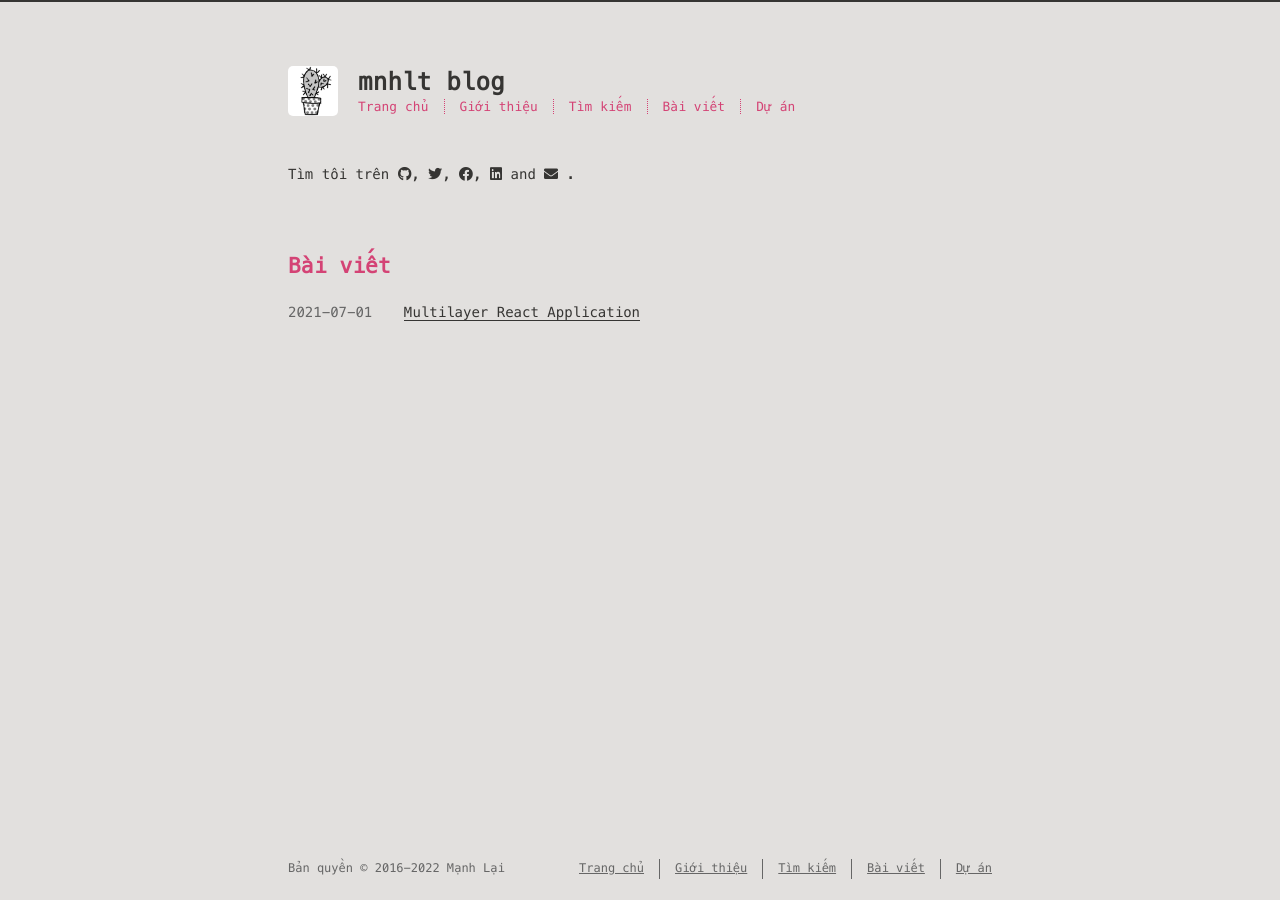
<file: index.html>
<!DOCTYPE html>
<html lang=vi>
<head>
    <!-- so meta -->
    <meta charset="utf-8">
    <meta http-equiv="X-UA-Compatible" content="IE=edge">
    <meta name="HandheldFriendly" content="True">
    <meta name="viewport" content="width=device-width, initial-scale=1, maximum-scale=5" />
    <meta property="og:type" content="website">
<meta property="og:title" content="mnhlt blog">
<meta property="og:url" content="https://mnhlt.github.io/index.html">
<meta property="og:site_name" content="mnhlt blog">
<meta property="og:locale" content="vi_VN">
<meta property="article:author" content="Mạnh Lại">
<meta name="twitter:card" content="summary">
    
    
      
        
          <link rel="shortcut icon" href="/images/favicon.ico">
        
      
      
        
          <link rel="icon" type="image/png" href="/images/favicon-192x192.png" sizes="192x192">
        
      
      
        
          <link rel="apple-touch-icon" sizes="180x180" href="/images/apple-touch-icon.png">
        
      
    
    <!-- title -->
    <title>mnhlt blog</title>
    <!-- styles -->
    
<link rel="stylesheet" href="/css/style.css">

    <!-- persian styles -->
    
    <!-- rss -->
    
    
	<!-- mathjax -->
	
<meta name="generator" content="Hexo 6.2.0"></head>

<body class="max-width mx-auto px3 ltr">
    
    <div class="content index py4">
        
          <header id="header">
  <a href="/">
  
    
      <div id="logo" style="background-image: url(/images/logo.jpg);"></div>
    
  
    <div id="title">
      <h1>mnhlt blog</h1>
    </div>
  </a>
  <div id="nav">
    <ul>
      <li class="icon">
        <a href="#" aria-label="Menu"><i class="fas fa-bars fa-2x"></i></a>
      </li>
      <!--
     --><li><a href="/">Trang chủ</a></li><!--
   --><!--
     --><li><a href="/about/me">Giới thiệu</a></li><!--
   --><!--
     --><li><a href="/search/">Tìm kiếm</a></li><!--
   --><!--
     --><li><a href="/archives/">Bài viết</a></li><!--
   --><!--
     --><li><a href="/projects_url">Dự án</a></li><!--
   -->
    </ul>
  </div>
</header>

        
        <section id="about">
  
  
    <p>
      Tìm tôi trên
      
      
      
        
          <a class="icon" target="_blank" rel="noopener" href="https://github.com/mnhlt" aria-label="github">
            <i class="fab fa-github"></i><!--
      ---></a><!--
    ---><!--
    --->, 
        
      
        
          <a class="icon" target="_blank" rel="noopener" href="/" aria-label="twitter">
            <i class="fab fa-twitter"></i><!--
      ---></a><!--
    ---><!--
    --->, 
        
      
        
          <a class="icon" target="_blank" rel="noopener" href="/" aria-label="facebook">
            <i class="fab fa-facebook"></i><!--
      ---></a><!--
    ---><!--
    --->, 
        
      
        
          <a class="icon" target="_blank" rel="noopener" href="https://www.linkedin.com/in/m%E1%BA%A1nh-l%E1%BA%A1i-830674aa/" aria-label="linkedin">
            <i class="fab fa-linkedin"></i><!--
      ---></a><!--
    ---><!--
    ---> and 
        
      
        
          <a class="icon" target="_blank" rel="noopener" href="mailto:name@email.com" aria-label="mail">
            <i class="fas fa-envelope"></i><!--
      ---></a>
        <!--
    --->.
        
      
    </p>
  
</section>

<section id="writing">
  <span class="h1"><a href="/archives/">Bài viết</a></span>
  
  <ul class="post-list">
    
    
      
    
    
      <li class="post-item">
        
    <div class="meta">
      
        
          <time datetime="2021-06-30T21:51:00.000Z" itemprop="datePublished">2021-07-01</time>
        
      
    </div>


        <span>
    
        <a class="" href="/2021/07/01/Multilayer-React-Application/">Multilayer React Application</a>
    


</span>
      </li>
    
  </ul>
  
</section>



        
        <footer id="footer">
  <div class="footer-left">
    Bản quyền &copy;
    
    
    2016-2022
    Mạnh Lại
  </div>
  <div class="footer-right">
    <nav>
      <ul>
        <!--
       --><li><a href="/">Trang chủ</a></li><!--
     --><!--
       --><li><a href="/about/me">Giới thiệu</a></li><!--
     --><!--
       --><li><a href="/search/">Tìm kiếm</a></li><!--
     --><!--
       --><li><a href="/archives/">Bài viết</a></li><!--
     --><!--
       --><li><a href="/projects_url">Dự án</a></li><!--
     -->
      </ul>
    </nav>
  </div>
</footer>

    </div>
    <!-- styles -->



  <link rel="preload" as="style" href="https://cdnjs.cloudflare.com/ajax/libs/font-awesome/5.15.2/css/all.min.css" crossorigin="anonymous" onload="this.onload=null;this.rel='stylesheet'"/>


    <!-- jquery -->
 
  <script src="https://cdnjs.cloudflare.com/ajax/libs/jquery/3.6.0/jquery.min.js" crossorigin="anonymous"></script> 




<!-- clipboard -->


<script src="/js/main.js"></script>

<!-- search -->

<!-- Google Analytics -->

    <script async src="https://www.googletagmanager.com/gtag/js?id=G-FHQWWKMY9T"></script>
    <script>
        window.dataLayer = window.dataLayer || [];
        function gtag(){dataLayer.push(arguments);}
        gtag('js', new Date());
        gtag('config', 'G-FHQWWKMY9T');
    </script>

<!-- Baidu Analytics -->

<!-- Cloudflare Analytics -->

<!-- Umami Analytics -->

<!-- Disqus Comments -->

<!-- utterances Comments -->

</body>
</html>
</file>
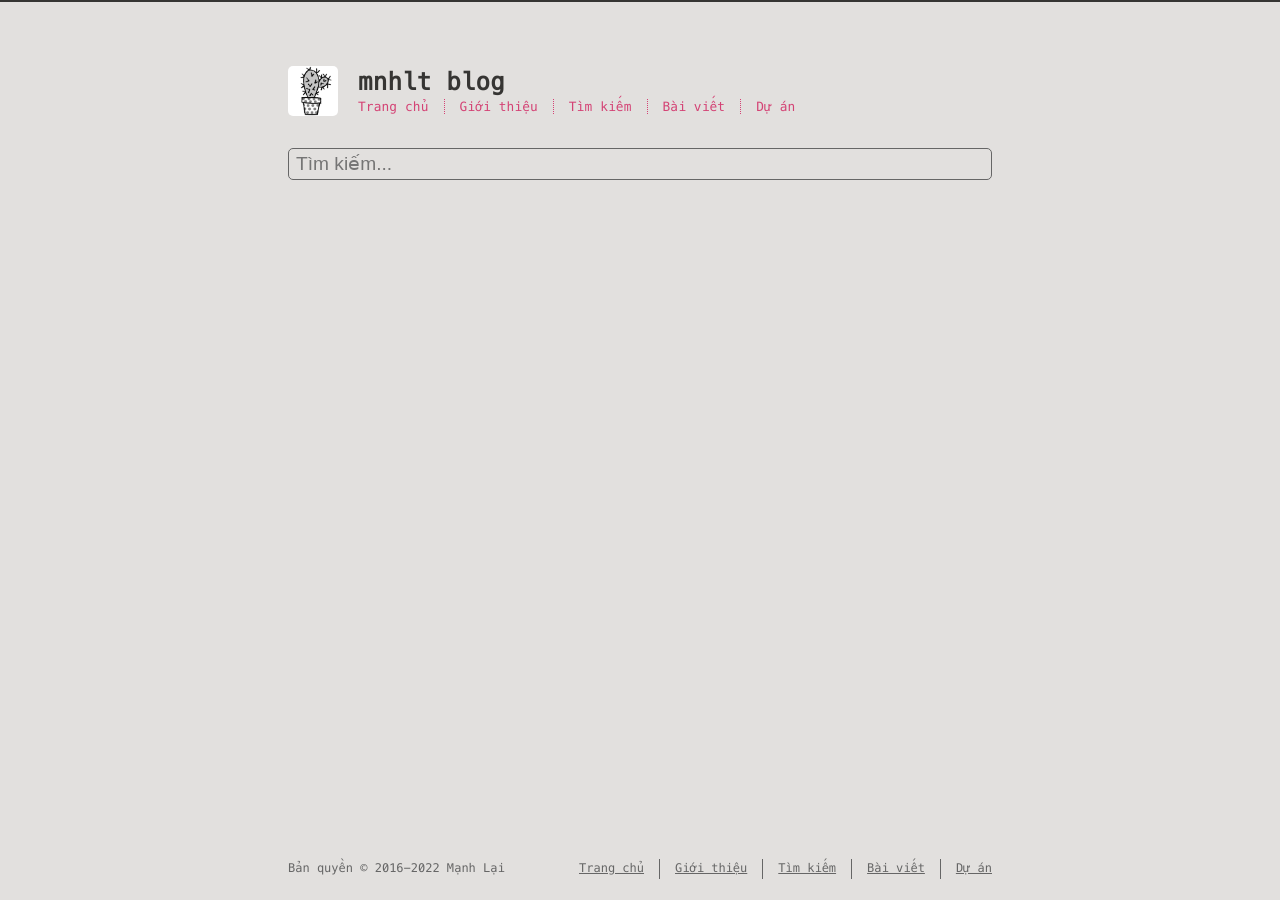
<file: search/index.html>
<!DOCTYPE html>
<html lang=vi>
<head>
    <!-- so meta -->
    <meta charset="utf-8">
    <meta http-equiv="X-UA-Compatible" content="IE=edge">
    <meta name="HandheldFriendly" content="True">
    <meta name="viewport" content="width=device-width, initial-scale=1, maximum-scale=5" />
    <meta property="og:type" content="website">
<meta property="og:title" content="Search">
<meta property="og:url" content="https://mnhlt.github.io/search/index.html">
<meta property="og:site_name" content="mnhlt blog">
<meta property="og:locale" content="vi_VN">
<meta property="article:published_time" content="2021-06-09T20:20:17.000Z">
<meta property="article:modified_time" content="2022-09-09T19:24:38.974Z">
<meta property="article:author" content="Mạnh Lại">
<meta name="twitter:card" content="summary">
    
    
      
        
          <link rel="shortcut icon" href="/images/favicon.ico">
        
      
      
        
          <link rel="icon" type="image/png" href="/images/favicon-192x192.png" sizes="192x192">
        
      
      
        
          <link rel="apple-touch-icon" sizes="180x180" href="/images/apple-touch-icon.png">
        
      
    
    <!-- title -->
    <title>Search</title>
    <!-- styles -->
    
<link rel="stylesheet" href="/css/style.css">

    <!-- persian styles -->
    
    <!-- rss -->
    
    
	<!-- mathjax -->
	
<meta name="generator" content="Hexo 6.2.0"></head>

<body class="max-width mx-auto px3 ltr">
    
    <div class="content index py4">
        
          <header id="header">
  <a href="/">
  
    
      <div id="logo" style="background-image: url(/images/logo.jpg);"></div>
    
  
    <div id="title">
      <h1>mnhlt blog</h1>
    </div>
  </a>
  <div id="nav">
    <ul>
      <li class="icon">
        <a href="#" aria-label="Menu"><i class="fas fa-bars fa-2x"></i></a>
      </li>
      <!--
     --><li><a href="/">Trang chủ</a></li><!--
   --><!--
     --><li><a href="/about/me">Giới thiệu</a></li><!--
   --><!--
     --><li><a href="/search/">Tìm kiếm</a></li><!--
   --><!--
     --><li><a href="/archives/">Bài viết</a></li><!--
   --><!--
     --><li><a href="/projects_url">Dự án</a></li><!--
   -->
    </ul>
  </div>
</header>

        
        <article class="post" itemscope itemtype="http://schema.org/BlogPosting">
  

  <div class="content" itemprop="articleBody">
      
        <section id="search">
  <form>
    <input type="text" class="search-input" id="search-input" placeholder="Tìm kiếm...">
  </form>
  <div id="search-result"></div>
  <p class="search-no-result">Không tìm thấy kết quả.</p>
</section>

      
  </div>
</article>

        
        <footer id="footer">
  <div class="footer-left">
    Bản quyền &copy;
    
    
    2016-2022
    Mạnh Lại
  </div>
  <div class="footer-right">
    <nav>
      <ul>
        <!--
       --><li><a href="/">Trang chủ</a></li><!--
     --><!--
       --><li><a href="/about/me">Giới thiệu</a></li><!--
     --><!--
       --><li><a href="/search/">Tìm kiếm</a></li><!--
     --><!--
       --><li><a href="/archives/">Bài viết</a></li><!--
     --><!--
       --><li><a href="/projects_url">Dự án</a></li><!--
     -->
      </ul>
    </nav>
  </div>
</footer>

    </div>
    <!-- styles -->



  <link rel="preload" as="style" href="https://cdnjs.cloudflare.com/ajax/libs/font-awesome/5.15.2/css/all.min.css" crossorigin="anonymous" onload="this.onload=null;this.rel='stylesheet'"/>


    <!-- jquery -->
 
  <script src="https://cdnjs.cloudflare.com/ajax/libs/jquery/3.6.0/jquery.min.js" crossorigin="anonymous"></script> 




<!-- clipboard -->


<script src="/js/main.js"></script>

<!-- search -->

  
<script src="/js/search.js"></script>

  <script type="text/javascript">
  $(function() {

    var $inputArea = $("input#search-input");
    var $resultArea = document.querySelector("div#search-result");

    $inputArea.focus(function() {
      var search_path = "search.xml";
      if (search_path.length == 0) {
        search_path = "search.xml";
      }
      var path = "/" + search_path;
      searchFunc(path, 'search-input', 'search-result');
    });

    $inputArea.keydown(function(e) {
      if (e.which == 13) {
        e.preventDefault();
      }
    });

    var observer = new MutationObserver(function(mutationsList, observer) {
      if (mutationsList.length == 1) {
        if (mutationsList[0].addedNodes.length) {
          $(".search-no-result").hide();
        } else if (mutationsList[0].removedNodes.length) {
          $(".search-no-result").show(200);
        }
      }
    });

    observer.observe($resultArea, { childList: true });

  });
  </script>

<!-- Google Analytics -->

    <script async src="https://www.googletagmanager.com/gtag/js?id=G-FHQWWKMY9T"></script>
    <script>
        window.dataLayer = window.dataLayer || [];
        function gtag(){dataLayer.push(arguments);}
        gtag('js', new Date());
        gtag('config', 'G-FHQWWKMY9T');
    </script>

<!-- Baidu Analytics -->

<!-- Cloudflare Analytics -->

<!-- Umami Analytics -->

<!-- Disqus Comments -->

<!-- utterances Comments -->

</body>
</html>
</file>
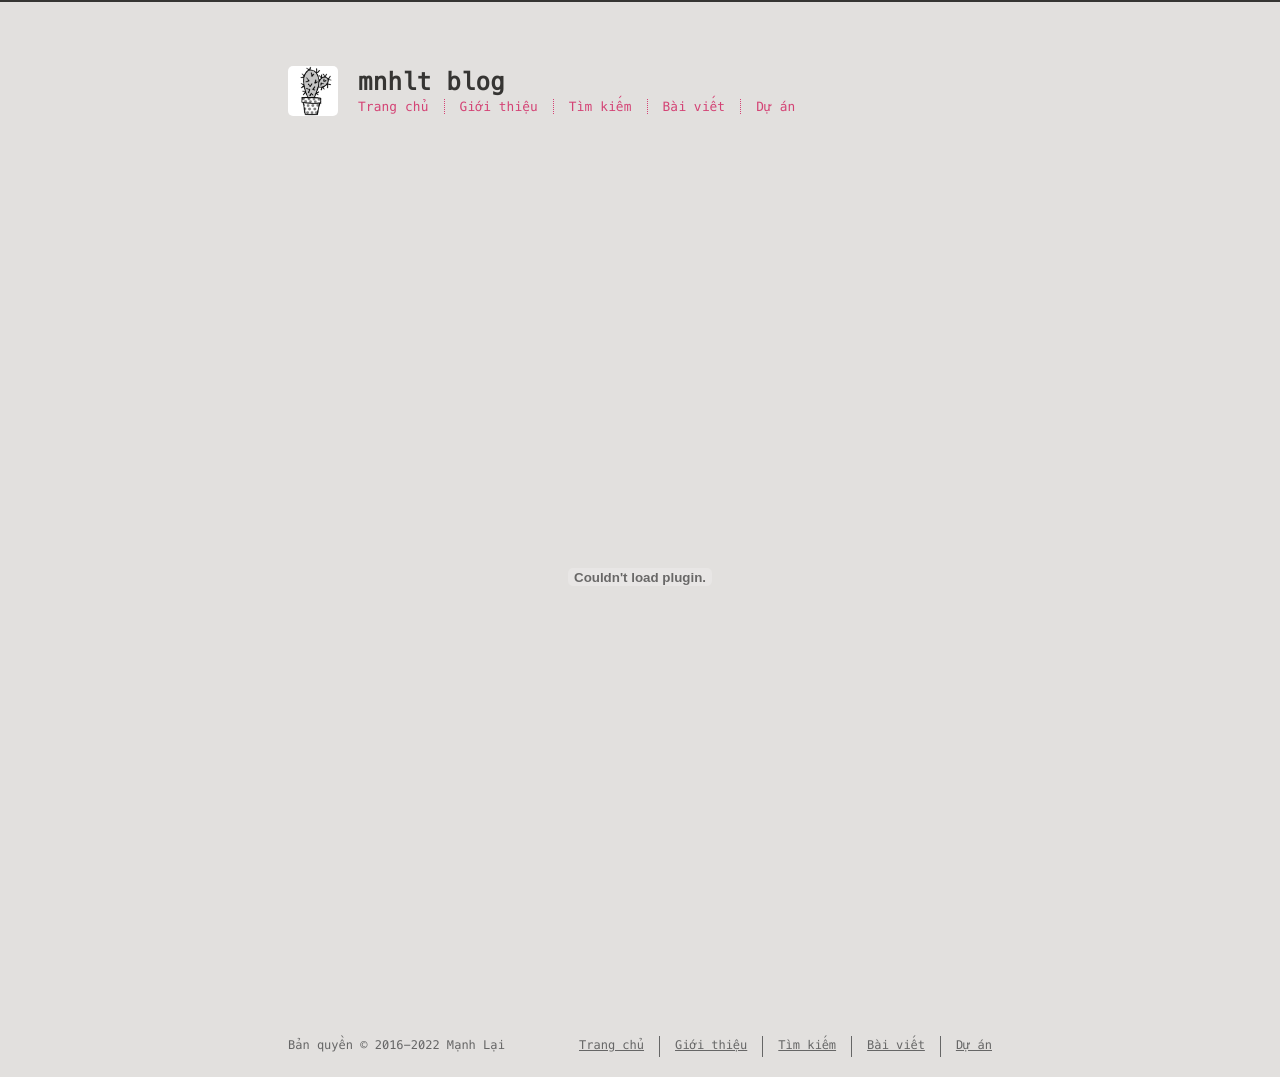
<file: about/me.html>
<!DOCTYPE html>
<html lang=vi>
<head>
    <!-- so meta -->
    <meta charset="utf-8">
    <meta http-equiv="X-UA-Compatible" content="IE=edge">
    <meta name="HandheldFriendly" content="True">
    <meta name="viewport" content="width=device-width, initial-scale=1, maximum-scale=5" />
    <meta property="og:type" content="website">
<meta property="og:title" content="About me">
<meta property="og:url" content="https://mnhlt.github.io/about/me.html">
<meta property="og:site_name" content="mnhlt blog">
<meta property="og:locale" content="vi_VN">
<meta property="article:published_time" content="2022-09-09T19:46:02.000Z">
<meta property="article:modified_time" content="2022-09-09T19:47:11.302Z">
<meta property="article:author" content="Mạnh Lại">
<meta name="twitter:card" content="summary">
    
    
      
        
          <link rel="shortcut icon" href="/images/favicon.ico">
        
      
      
        
          <link rel="icon" type="image/png" href="/images/favicon-192x192.png" sizes="192x192">
        
      
      
        
          <link rel="apple-touch-icon" sizes="180x180" href="/images/apple-touch-icon.png">
        
      
    
    <!-- title -->
    <title>About me</title>
    <!-- styles -->
    
<link rel="stylesheet" href="/css/style.css">

    <!-- persian styles -->
    
    <!-- rss -->
    
    
	<!-- mathjax -->
	
<meta name="generator" content="Hexo 6.2.0"></head>

<body class="max-width mx-auto px3 ltr">
    
    <div class="content index py4">
        
          <header id="header">
  <a href="/">
  
    
      <div id="logo" style="background-image: url(/images/logo.jpg);"></div>
    
  
    <div id="title">
      <h1>mnhlt blog</h1>
    </div>
  </a>
  <div id="nav">
    <ul>
      <li class="icon">
        <a href="#" aria-label="Menu"><i class="fas fa-bars fa-2x"></i></a>
      </li>
      <!--
     --><li><a href="/">Trang chủ</a></li><!--
   --><!--
     --><li><a href="/about/me">Giới thiệu</a></li><!--
   --><!--
     --><li><a href="/search/">Tìm kiếm</a></li><!--
   --><!--
     --><li><a href="/archives/">Bài viết</a></li><!--
   --><!--
     --><li><a href="/projects_url">Dự án</a></li><!--
   -->
    </ul>
  </div>
</header>

        
        <article class="post" itemscope itemtype="http://schema.org/BlogPosting">
  

  <div class="content" itemprop="articleBody">
      
          <p><embed src="/images/CV_2021.pdf" width="100%" height="830" 
 type="application/pdf"></p>

        
  </div>
</article>

        
        <footer id="footer">
  <div class="footer-left">
    Bản quyền &copy;
    
    
    2016-2022
    Mạnh Lại
  </div>
  <div class="footer-right">
    <nav>
      <ul>
        <!--
       --><li><a href="/">Trang chủ</a></li><!--
     --><!--
       --><li><a href="/about/me">Giới thiệu</a></li><!--
     --><!--
       --><li><a href="/search/">Tìm kiếm</a></li><!--
     --><!--
       --><li><a href="/archives/">Bài viết</a></li><!--
     --><!--
       --><li><a href="/projects_url">Dự án</a></li><!--
     -->
      </ul>
    </nav>
  </div>
</footer>

    </div>
    <!-- styles -->



  <link rel="preload" as="style" href="https://cdnjs.cloudflare.com/ajax/libs/font-awesome/5.15.2/css/all.min.css" crossorigin="anonymous" onload="this.onload=null;this.rel='stylesheet'"/>


    <!-- jquery -->
 
  <script src="https://cdnjs.cloudflare.com/ajax/libs/jquery/3.6.0/jquery.min.js" crossorigin="anonymous"></script> 




<!-- clipboard -->


<script src="/js/main.js"></script>

<!-- search -->

<!-- Google Analytics -->

    <script async src="https://www.googletagmanager.com/gtag/js?id=G-FHQWWKMY9T"></script>
    <script>
        window.dataLayer = window.dataLayer || [];
        function gtag(){dataLayer.push(arguments);}
        gtag('js', new Date());
        gtag('config', 'G-FHQWWKMY9T');
    </script>

<!-- Baidu Analytics -->

<!-- Cloudflare Analytics -->

<!-- Umami Analytics -->

<!-- Disqus Comments -->

<!-- utterances Comments -->

</body>
</html>
</file>
<file: css/style.css>
.inline {
  display: inline;
}
.block {
  display: block;
}
.inline-block {
  display: inline-block;
}
.table {
  display: table;
}
.table-cell {
  display: table-cell;
}
.overflow-hidden {
  overflow: hidden;
}
.overflow-scroll {
  overflow: scroll;
}
.overflow-auto {
  overflow: auto;
}
.clearfix:before,
.clearfix:after {
  display: table;
  content: " ";
}
.clearfix:after {
  clear: both;
}
.left {
  float: left;
}
.right {
  float: right;
}
.fit {
  max-width: 100%;
}
.truncate {
  display: inline-block;
  overflow: hidden;
  text-overflow: ellipsis;
  white-space: nowrap;
}
.max-width-1 {
  max-width: 24rem;
}
.max-width-2 {
  max-width: 32rem;
}
.max-width-3 {
  max-width: 48rem;
}
.max-width-4 {
  max-width: 64rem;
}
.border-box {
  box-sizing: border-box;
}
.m0 {
  margin: 0;
}
.mt0 {
  margin-top: 0;
}
.mr0 {
  margin-right: 0;
}
.mb0 {
  margin-bottom: 0;
}
.ml0 {
  margin-left: 0;
}
.mx0 {
  margin-right: 0;
  margin-left: 0;
}
.my0 {
  margin-top: 0;
  margin-bottom: 0;
}
.m1 {
  margin: 0.5rem;
}
.mt1 {
  margin-top: 0.5rem;
}
.mr1 {
  margin-right: 0.5rem;
}
.mb1 {
  margin-bottom: 0.5rem;
}
.ml1 {
  margin-left: 0.5rem;
}
.mx1 {
  margin-right: 0.5rem;
  margin-left: 0.5rem;
}
.my1 {
  margin-top: 0.5rem;
  margin-bottom: 0.5rem;
}
.m2 {
  margin: 1rem;
}
.mt2 {
  margin-top: 1rem;
}
.mr2 {
  margin-right: 1rem;
}
.mb2 {
  margin-bottom: 1rem;
}
.ml2 {
  margin-left: 1rem;
}
.mx2 {
  margin-right: 1rem;
  margin-left: 1rem;
}
.my2 {
  margin-top: 1rem;
  margin-bottom: 1rem;
}
.m3 {
  margin: 2rem;
}
.mt3 {
  margin-top: 2rem;
}
.mr3 {
  margin-right: 2rem;
}
.mb3 {
  margin-bottom: 2rem;
}
.ml3 {
  margin-left: 2rem;
}
.mx3 {
  margin-right: 2rem;
  margin-left: 2rem;
}
.my3 {
  margin-top: 2rem;
  margin-bottom: 2rem;
}
.m4 {
  margin: 4rem;
}
.mt4 {
  margin-top: 4rem;
}
.mr4 {
  margin-right: 4rem;
}
.mb4 {
  margin-bottom: 4rem;
}
.ml4 {
  margin-left: 4rem;
}
.mx4 {
  margin-right: 4rem;
  margin-left: 4rem;
}
.my4 {
  margin-top: 4rem;
  margin-bottom: 4rem;
}
.mxn1 {
  margin-right: -0.5rem;
  margin-left: -0.5rem;
}
.mxn2 {
  margin-right: -1rem;
  margin-left: -1rem;
}
.mxn3 {
  margin-right: -2rem;
  margin-left: -2rem;
}
.mxn4 {
  margin-right: -4rem;
  margin-left: -4rem;
}
.ml-auto {
  margin-left: auto;
}
.mr-auto {
  margin-right: auto;
}
.mx-auto {
  margin-right: auto;
  margin-left: auto;
}
.p0 {
  padding: 0;
}
.pt0 {
  padding-top: 0;
}
.pr0 {
  padding-right: 0;
}
.pb0 {
  padding-bottom: 0;
}
.pl0 {
  padding-left: 0;
}
.px0 {
  padding-right: 0;
  padding-left: 0;
}
.py0 {
  padding-top: 0;
  padding-bottom: 0;
}
.p1 {
  padding: 0.5rem;
}
.pt1 {
  padding-top: 0.5rem;
}
.pr1 {
  padding-right: 0.5rem;
}
.pb1 {
  padding-bottom: 0.5rem;
}
.pl1 {
  padding-left: 0.5rem;
}
.py1 {
  padding-top: 0.5rem;
  padding-bottom: 0.5rem;
}
.px1 {
  padding-right: 0.5rem;
  padding-left: 0.5rem;
}
.p2 {
  padding: 1rem;
}
.pt2 {
  padding-top: 1rem;
}
.pr2 {
  padding-right: 1rem;
}
.pb2 {
  padding-bottom: 1rem;
}
.pl2 {
  padding-left: 1rem;
}
.py2 {
  padding-top: 1rem;
  padding-bottom: 1rem;
}
.px2 {
  padding-right: 1rem;
  padding-left: 1rem;
}
.p3 {
  padding: 2rem;
}
.pt3 {
  padding-top: 2rem;
}
.pr3 {
  padding-right: 2rem;
}
.pb3 {
  padding-bottom: 2rem;
}
.pl3 {
  padding-left: 2rem;
}
.py3 {
  padding-top: 2rem;
  padding-bottom: 2rem;
}
.px3 {
  padding-right: 2rem;
  padding-left: 2rem;
}
.p4 {
  padding: 4rem;
}
.pt4 {
  padding-top: 4rem;
}
.pr4 {
  padding-right: 4rem;
}
.pb4 {
  padding-bottom: 4rem;
}
.pl4 {
  padding-left: 4rem;
}
.py4 {
  padding-top: 4rem;
  padding-bottom: 4rem;
}
.px4 {
  padding-right: 4rem;
  padding-left: 4rem;
}
body h1,
body .h1 {
  display: block;
  margin-top: 3rem;
  margin-bottom: 1rem;
  color: #d44375;
  letter-spacing: 0.01em;
  font-weight: 700;
  font-style: normal;
  font-size: 1.5em;
  -moz-osx-font-smoothing: grayscale;
  -webkit-font-smoothing: antialiased;
}
body h2,
body .h2 {
  position: relative;
  display: block;
  margin-top: 2rem;
  margin-bottom: 0.5rem;
  color: #111;
  text-transform: none;
  letter-spacing: normal;
  font-weight: bold;
  font-size: 1rem;
}
body h3 {
  color: #111;
  text-decoration: underline;
  font-weight: bold;
  font-size: 0.9rem;
}
body h4,
body h5,
body h6 {
  display: inline;
  text-decoration: none;
  color: #666;
  font-weight: bold;
  font-size: 0.9rem;
}
body h3,
body h4,
body h5,
body h6 {
  margin-top: 0.9rem;
  margin-bottom: 0.5rem;
}
body hr {
  border: 0.5px dashed #666;
  opacity: 0.5;
  margin: 0;
  margin-top: 20px;
  margin-bottom: 20px;
}
body strong {
  font-weight: bold;
}
body em,
body cite {
  font-style: italic;
}
body sup,
body sub {
  position: relative;
  vertical-align: baseline;
  font-size: 0.75em;
  line-height: 0;
}
body sup {
  top: -0.5em;
}
body sub {
  bottom: -0.2em;
}
body small {
  font-size: 0.85em;
}
body acronym,
body abbr {
  border-bottom: 1px dotted;
}
body ul,
body ol,
body dl {
  line-height: 1.725;
}
body ul ul,
body ol ul,
body ul ol,
body ol ol {
  margin-top: 0;
  margin-bottom: 0;
}
body ol {
  list-style: decimal;
}
body dt {
  font-weight: bold;
}
body table {
  width: 100%;
  border-collapse: collapse;
  text-align: left;
  font-size: 12px;
  overflow: auto;
  display: block;
}
body th {
  padding: 8px;
  border-bottom: 1px dashed #666;
  color: #111;
  font-weight: bold;
  font-size: 13px;
}
body td {
  padding: 0 8px;
  border-bottom: none;
}
@font-face {
  font-style: normal;
  font-family: "Meslo LG";
  src: local("Meslo LG S"), url("../lib/meslo-LG/MesloLGS-Regular.ttf") format("truetype");
}
*,
*:before,
*:after {
  box-sizing: border-box;
}
/* Scroll bar */
/* For Firefox */
* {
  scrollbar-color: #999 transparent;
}
/* For Chrome, Edge, and Safari */
*::-webkit-scrollbar {
  width: 8px;
  height: 6px;
}
*::-webkit-scrollbar-track {
  background: transparent;
}
*::-webkit-scrollbar-thumb {
  background-color: #999;
  border-radius: 6px;
}
*::-webkit-scrollbar-thumb:hover {
  background-color: #7a7a7a;
}
*::-webkit-scrollbar-thumb:active {
  background-color: #6b6b6b;
}
html {
  margin: 0;
  padding: 0;
  height: 100%;
  border-top: 2px solid #363533;
  -webkit-text-size-adjust: 100%;
  -ms-text-size-adjust: 100%;
}
body {
  margin: 0;
  height: 100%;
  background-color: #e2e0de;
  color: #363533;
  font-display: swap;
  font-weight: 400;
  font-size: 14px;
  font-family: "Menlo", "Meslo LG", monospace;
  line-height: 1.725;
  text-rendering: geometricPrecision;
  flex: 1;
  -moz-osx-font-smoothing: grayscale;
  -webkit-font-smoothing: antialiased;
}
.content {
  position: relative;
  display: flex;
  flex-direction: column;
  min-height: 100%;
  overflow-wrap: break-word;
}
.content p {
  hyphens: auto;
  -moz-hyphens: auto;
  -ms-hyphens: auto;
  -webkit-hyphens: auto;
}
.content code {
  hyphens: manual;
  -moz-hyphens: manual;
  -ms-hyphens: manual;
  -webkit-hyphens: manual;
}
.content a {
  color: #363533;
  text-decoration: none;
  background-image: linear-gradient(transparent, transparent 5px, #363533 5px, #363533);
  background-position: bottom;
  background-size: 100% 6px;
  background-repeat: repeat-x;
}
.content a:hover {
  background-image: linear-gradient(transparent, transparent 4px, #2bbc8a 4px, #2bbc8a);
}
.content a.icon {
  background: none;
}
.content a.icon:hover {
  color: #2bbc8a;
}
.content h1 a,
.content .h1 a,
.content h2 a,
.content h3 a,
.content h4 a,
.content h5 a,
.content h6 a {
  background: none;
  color: inherit;
  text-decoration: none;
}
.content h1 a:hover,
.content .h1 a:hover,
.content h2 a:hover,
.content h3 a:hover,
.content h4 a:hover,
.content h5 a:hover,
.content h6 a:hover {
  background-image: linear-gradient(transparent, transparent 6px, #2bbc8a 6px, #2bbc8a);
  background-position: bottom;
  background-size: 100% 6px;
  background-repeat: repeat-x;
}
.content h6 a {
  background: none;
  color: inherit;
  text-decoration: none;
}
.content h6 a:hover {
  background-image: linear-gradient(transparent, transparent 6px, #2bbc8a 6px, #2bbc8a);
  background-position: bottom;
  background-size: 100% 6px;
  background-repeat: repeat-x;
}
@media (min-width: 540px) {
  .image-wrap {
    flex-direction: row;
    margin-bottom: 2rem;
  }
  .image-wrap .image-block {
    flex: 1 0 35%;
    margin-right: 2rem;
  }
  .image-wrap p {
    flex: 1 0 65%;
  }
}
.max-width {
  max-width: 48rem;
}
@media (max-width: 480px) {
  .px3 {
    padding-right: 1rem;
    padding-left: 1rem;
  }
  .my4 {
    margin-top: 2rem;
    margin-bottom: 2rem;
  }
}
@media (min-width: 480px) {
  p {
    text-align: justify;
  }
}
#header {
  margin: 0 auto 2rem;
  width: 100%;
}
#header h1,
#header .h1 {
  margin-top: 0;
  margin-bottom: 0;
  color: #363533;
  letter-spacing: 0.01em;
  font-weight: 700;
  font-style: normal;
  font-size: 1.5rem;
  line-height: 2rem;
  -moz-osx-font-smoothing: grayscale;
  -webkit-font-smoothing: antialiased;
}
#header a {
  background: none;
  color: inherit;
  text-decoration: none;
}
#header #logo {
  display: inline-block;
  float: left;
  margin-right: 20px;
  width: 50px;
  height: 50px;
  border-radius: 5px;
  background-size: 50px 50px;
  background-repeat: no-repeat;
  filter: grayscale(100%);
  -webkit-filter: grayscale(100%);
}
#header #nav {
  color: #d44375;
  letter-spacing: 0.01em;
  font-weight: 200;
  font-style: normal;
  font-size: 0.8rem;
}
#header #nav ul {
  margin: 0;
  padding: 0;
  list-style-type: none;
  line-height: 15px;
}
#header #nav ul a {
  margin-right: 15px;
  color: #d44375;
}
#header #nav ul a:hover {
  background-image: linear-gradient(transparent, transparent 5px, #d44375 5px, #d44375);
  background-position: bottom;
  background-size: 100% 6px;
  background-repeat: repeat-x;
}
#header #nav ul li {
  display: inline-block;
  margin-right: 15px;
  border-right: 1px dotted;
  border-color: #d44375;
  vertical-align: middle;
}
#header #nav ul .icon {
  display: none;
}
#header #nav ul li:last-child {
  margin-right: 0;
  border-right: 0;
}
#header #nav ul li:last-child a {
  margin-right: 0;
}
#header:hover #logo {
  filter: none;
  -webkit-filter: none;
}
@media screen and (max-width: 480px) {
  #header #title {
    display: table;
    margin-right: 5rem;
    min-height: 50px;
  }
  #header #title h1 {
    display: table-cell;
    vertical-align: middle;
  }
  #header #nav ul a:hover {
    background: none;
  }
  #header #nav ul li {
    display: none;
    border-right: 0;
  }
  #header #nav ul li.icon {
    position: absolute;
    top: 77px;
    right: 1rem;
    display: inline-block;
  }
  #header #nav ul.responsive li {
    display: block;
  }
  #header #nav li:not(:first-child) {
    padding-top: 1rem;
    padding-left: 70px;
    font-size: 1rem;
  }
}
#header-post {
  position: fixed;
  top: 2rem;
  right: 0;
  display: inline-block;
  float: right;
  z-index: 100;
}
#header-post a {
  background: none;
  color: inherit;
  text-decoration: none;
}
#header-post a.icon {
  background: none;
}
#header-post a.icon:hover {
  color: #2bbc8a;
}
#header-post ol {
  list-style-type: none;
}
#header-post ul {
  display: inline-block;
  margin: 0;
  padding: 0;
  list-style-type: none;
}
#header-post ul li {
  display: inline-block;
  margin-right: 15px;
  vertical-align: middle;
}
#header-post ul li:last-child {
  margin-right: 0;
}
#header-post #menu-icon {
  float: right;
  margin-right: 2rem;
  margin-left: 15px;
}
#header-post #menu-icon:hover {
  color: #d44375;
}
#header-post #menu-icon-tablet {
  float: right;
  margin-right: 2rem;
  margin-left: 15px;
}
#header-post #menu-icon-tablet:hover {
  color: #d44375;
}
#header-post #top-icon-tablet {
  position: fixed;
  right: 2rem;
  bottom: 2rem;
  margin-right: 2rem;
  margin-left: 15px;
}
#header-post #top-icon-tablet:hover {
  color: #d44375;
}
#header-post .active {
  color: #d44375;
}
#header-post #menu {
  display: none;
  margin-right: 2rem;
}
#header-post #nav {
  color: #d44375;
  letter-spacing: 0.01em;
  font-weight: 200;
  font-style: normal;
  font-size: 0.8rem;
}
#header-post #nav ul {
  line-height: 15px;
}
#header-post #nav ul a {
  margin-right: 15px;
  color: #d44375;
}
#header-post #nav ul a:hover {
  background-image: linear-gradient(transparent, transparent 5px, #d44375 5px, #d44375);
  background-position: bottom;
  background-size: 100% 6px;
  background-repeat: repeat-x;
}
#header-post #nav ul li {
  border-right: 1px dotted #d44375;
}
#header-post #nav ul li:last-child {
  margin-right: 0;
  border-right: 0;
}
#header-post #nav ul li:last-child a {
  margin-right: 0;
}
#header-post #actions {
  float: right;
  margin-top: 2rem;
  margin-right: 2rem;
  width: 100%;
  text-align: right;
}
#header-post #actions ul {
  display: block;
}
#header-post #actions .info {
  display: block;
  font-style: italic;
}
#header-post #share {
  clear: both;
  padding-top: 1rem;
  padding-right: 2rem;
  text-align: right;
}
#header-post #share li {
  display: block;
  margin: 0;
}
#header-post #toc {
  float: right;
  clear: both;
  overflow: auto;
  margin-top: 1rem;
  padding-right: 2rem;
  max-width: 20em;
  max-height: calc(95vh - 7rem);
  text-align: right;
}
#header-post #toc a:hover {
  color: #2bbc8a;
}
#header-post #toc .toc-level-1 > .toc-link {
  display: none;
}
#header-post #toc .toc-level-2 {
  color: #363533;
  font-size: 0.8rem;
}
#header-post #toc .toc-level-2:before {
  color: #d44375;
  content: "#";
}
#header-post #toc .toc-level-3 {
  color: #666;
  font-size: 0.7rem;
}
#header-post #toc .toc-level-4 {
  color: #525252;
  font-size: 0.4rem;
}
#header-post #toc .toc-level-5 {
  display: none;
}
#header-post #toc .toc-level-6 {
  display: none;
}
#header-post #toc .toc-number {
  display: none;
}
@media screen and (max-width: 500px) {
  #header-post {
    display: none;
  }
}
@media screen and (max-width: 900px) {
  #header-post #menu-icon {
    display: none;
  }
  #header-post #actions {
    display: none;
  }
}
@media screen and (max-width: 1199px) {
  #header-post #toc {
    display: none;
  }
}
@media screen and (min-width: 900px) {
  #header-post #menu-icon-tablet {
    display: none !important;
  }
  #header-post #top-icon-tablet {
    display: none !important;
  }
}
@media screen and (min-width: 1199px) {
  #header-post #actions {
    width: auto;
  }
  #header-post #actions ul {
    display: inline-block;
    float: right;
  }
  #header-post #actions .info {
    display: inline;
    float: left;
    margin-right: 2rem;
    font-style: italic;
  }
}
@media print {
  #header-post {
    display: none;
  }
  #footer-post-container {
    display: none;
  }
}
#footer-post {
  position: fixed;
  right: 0;
  bottom: 0;
  left: 0;
  z-index: 5000000;
  width: 100%;
  border-top: 1px solid #666;
  background: #dedcd9;
  transition: opacity 0.2s;
}
#footer-post a {
  background: none;
  color: inherit;
  text-decoration: none;
}
#footer-post a.icon {
  background: none;
}
#footer-post a.icon:hover {
  color: #2bbc8a;
}
#footer-post #nav-footer {
  padding-right: 1rem;
  padding-left: 1rem;
  background: #cdcac6;
  text-align: center;
}
#footer-post #nav-footer a {
  color: #d44375;
  font-size: 1em;
}
#footer-post #nav-footer a:hover {
  background-image: linear-gradient(transparent, transparent 5px, #d44375 5px, #d44375);
  background-position: bottom;
  background-size: 100% 6px;
  background-repeat: repeat-x;
}
#footer-post #nav-footer ul {
  display: table;
  margin: 0;
  padding: 0;
  width: 100%;
  list-style-type: none;
}
#footer-post #nav-footer ul li {
  display: inline-table;
  padding: 10px;
  width: 20%;
  vertical-align: middle;
}
#footer-post #actions-footer {
  overflow: auto;
  margin-top: 1rem;
  margin-bottom: 1rem;
  padding-right: 1rem;
  padding-left: 1rem;
  width: 100%;
  text-align: center;
  white-space: nowrap;
}
#footer-post #actions-footer a {
  display: inline-block;
  padding-left: 1rem;
  color: #d44375;
}
#footer-post #share-footer {
  padding-right: 1rem;
  padding-left: 1rem;
  background: #cdcac6;
  text-align: center;
}
#footer-post #share-footer ul {
  display: table;
  margin: 0;
  padding: 0;
  width: 100%;
  list-style-type: none;
}
#footer-post #share-footer ul li {
  display: inline-table;
  padding: 10px;
  width: 20%;
  vertical-align: middle;
}
#footer-post #toc-footer {
  clear: both;
  padding-top: 1rem;
  padding-bottom: 1rem;
  background: #cdcac6;
  text-align: left;
}
#footer-post #toc-footer ol {
  margin: 0;
  padding-left: 20px;
  list-style-type: none;
}
#footer-post #toc-footer ol li {
  line-height: 30px;
}
#footer-post #toc-footer a:hover {
  color: #2bbc8a;
}
#footer-post #toc-footer .toc-level-1 > .toc-link {
  display: none;
}
#footer-post #toc-footer .toc-level-2 {
  color: #363533;
  font-size: 0.8rem;
}
#footer-post #toc-footer .toc-level-2:before {
  color: #d44375;
  content: "#";
}
#footer-post #toc-footer .toc-level-3 {
  color: #666;
  font-size: 0.7rem;
  line-height: 15px;
}
#footer-post #toc-footer .toc-level-4 {
  display: none;
}
#footer-post #toc-footer .toc-level-5 {
  display: none;
}
#footer-post #toc-footer .toc-level-6 {
  display: none;
}
#footer-post #toc-footer .toc-number {
  display: none;
}
@media screen and (min-width: 500px) {
  #footer-post-container {
    display: none;
  }
}
.post-list {
  padding: 0;
}
.post-list .post-item {
  margin-bottom: 1rem;
  margin-left: 0;
  list-style-type: none;
}
.post-list .post-item .meta {
  display: block;
  margin-right: 16px;
  min-width: 100px;
  color: #666;
  font-size: 14px;
}
@media (min-width: 480px) {
  .post-list .post-item {
    display: flex;
    margin-bottom: 5px;
  }
  .post-list .post-item .meta {
    text-align: left;
  }
}
.project-list {
  padding: 0;
  list-style: none;
}
.project-list .project-item {
  margin-bottom: 5px;
}
.project-list .project-item p {
  display: inline;
}
article header .posttitle {
  margin-top: 0;
  margin-bottom: 0;
  text-transform: none;
  font-size: 1.5em;
  line-height: 1.25;
}
article header .meta {
  margin-top: 0;
  margin-bottom: 1rem;
}
article header .meta * {
  color: #666;
  font-size: 0.85rem;
}
article header .author {
  text-transform: uppercase;
  letter-spacing: 0.01em;
  font-weight: 700;
}
article header .postdate {
  display: inline;
}
article .content h2:before {
  position: absolute;
  top: -4px;
  left: -1rem;
  color: #d44375;
  content: "#";
  font-weight: bold;
  font-size: 1.2rem;
}
article .content img,
article .content video {
  display: block;
  margin: auto;
  max-width: 100%;
  height: auto;
}
article .content .video-container {
  position: relative;
  overflow: hidden;
  padding-top: 56.25%;
  height: 0;
}
article .content .video-container iframe,
article .content .video-container object,
article .content .video-container embed {
  position: absolute;
  top: 0;
  left: 0;
  margin-top: 0;
  width: 100%;
  height: 100%;
}
article .content blockquote {
  margin: 1rem 10px;
  padding: 0.5em 10px;
  background: inherit;
  color: #ab2251;
  quotes: "\201C" "\201D" "\2018" "\2019";
  font-weight: bold;
}
article .content blockquote p {
  margin: 0;
}
article .content blockquote:before {
  margin-right: 0.25em;
  color: #ab2251;
  content: "\201C";
  vertical-align: -0.4em;
  font-size: 2em;
  line-height: 0.1em;
}
article .content blockquote footer {
  margin: line-height 0;
  color: #666;
  font-size: 12px;
}
article .content blockquote footer a {
  background-image: linear-gradient(transparent, transparent 5px, #666 5px, #666);
  color: #666;
}
article .content blockquote footer a:hover {
  background-image: linear-gradient(transparent, transparent 4px, #858585 4px, #858585);
  color: #858585;
}
article .content blockquote footer cite:before {
  padding: 0 0.5em;
  content: "—";
}
article .content .pullquote {
  margin: 0;
  width: 45%;
  text-align: left;
}
article .content .pullquote.left {
  margin-right: 1em;
  margin-left: 0.5em;
}
article .content .pullquote.right {
  margin-right: 0.5em;
  margin-left: 1em;
}
article .content .caption {
  position: relative;
  display: block;
  margin-top: 0.5em;
  color: #666;
  text-align: center;
  font-size: 0.9em;
}
.posttitle {
  text-transform: none;
  font-size: 1.5em;
  line-height: 1.25;
}
.article-tag .tag-link {
  background-image: linear-gradient(transparent, transparent 10px, #2bbc8a 10px, #2bbc8a);
  background-position: bottom;
  background-size: 100% 6px;
  background-repeat: repeat-x;
}
.article-tag .tag-link:before {
  content: "#";
}
.article-category .category-link {
  background-image: linear-gradient(transparent, transparent 10px, #2bbc8a 10px, #2bbc8a);
  background-position: bottom;
  background-size: 100% 6px;
  background-repeat: repeat-x;
}
@media (min-width: 480px) {
  .article-tag,
  .article-category {
    display: inline;
  }
  .article-tag:before,
  .article-category:before {
    content: "|";
  }
}
#archive .post-year {
  list-style-type: none;
}
#archive .post-list {
  padding: 0;
}
#archive .post-list .post-item {
  margin-bottom: 1rem;
  margin-left: 0;
  list-style-type: none;
}
#archive .post-list .post-item .meta {
  display: block;
  margin-right: 16px;
  min-width: 100px;
  color: #666;
  font-size: 14px;
}
@media (min-width: 480px) {
  #archive .post-list .post-item {
    display: flex;
    margin-bottom: 5px;
    margin-left: 1rem;
  }
  #archive .post-list .post-item .meta {
    text-align: left;
  }
}
.blog-post-comments {
  margin-top: 4rem;
}
#footer {
  position: absolute;
  bottom: 0;
  margin-bottom: 10px;
  width: 100%;
  color: #666;
  vertical-align: top;
  text-align: center;
  font-size: 12px;
}
#footer ul {
  margin: 0;
  padding: 0;
  list-style: none;
}
#footer li {
  display: inline-block;
  margin-right: 15px;
  border-right: 1px solid;
  border-color: #666;
  vertical-align: middle;
}
#footer li a {
  margin-right: 15px;
}
#footer li:last-child {
  margin-right: 0;
  border-right: 0;
}
#footer li:last-child a {
  margin-right: 0;
}
#footer a {
  color: #666;
  text-decoration: underline;
  background-image: none;
}
#footer a:hover {
  color: #858585;
}
#footer .footer-left {
  height: 20px;
  vertical-align: middle;
  line-height: 20px;
}
@media (min-width: 39rem) {
  #footer {
    display: flex;
    flex-flow: row wrap;
    justify-content: space-between;
    align-items: center;
    align-content: center;
    margin-bottom: 20px;
  }
  #footer .footer-left {
    align-self: flex-start;
    margin-right: 20px;
  }
  #footer .footer-right {
    align-self: flex-end;
  }
}
.pagination {
  display: inline-block;
  margin-top: 2rem;
  width: 100%;
  text-align: center;
}
.pagination .page-number {
  color: #363533;
  font-size: 0.8rem;
}
.pagination a {
  padding: 4px 6px;
  border-radius: 5px;
  background-image: none;
  color: #363533;
  text-decoration: none;
}
.pagination a:hover {
  background-image: none;
}
.pagination a:hover:not(.active) {
  color: #111;
}
.search-input {
  padding: 4px 7px;
  width: 100%;
  outline: none;
  border: solid 1px #666;
  border-radius: 5px;
  background-color: #e2e0de;
  color: #363533;
  font-size: 1.2rem;
  -webkit-border-radius: 5px;
  -moz-border-radius: 5px;
}
.search-input:focus {
  border: solid 1px #d44375;
}
#search-result ul.search-result-list {
  padding: 0;
  list-style-type: none;
}
#search-result li {
  margin: 2em auto;
}
#search-result a.search-result-title {
  background-image: none;
  color: #363533;
  text-transform: capitalize;
  font-weight: bold;
  line-height: 1.2;
}
#search-result p.search-result {
  overflow: hidden;
  margin: 0.4em auto;
  max-height: 13em;
  text-align: justify;
  font-size: 0.8em;
}
#search-result em.search-keyword {
  border-bottom: 1px dashed #2bbc8a;
  color: #2bbc8a;
  font-weight: bold;
}
.search-no-result {
  display: none;
  padding-bottom: 0.5em;
  color: #363533;
}
#tag-cloud .tag-cloud-title {
  color: #666;
}
#tag-cloud .tag-cloud-tags {
  clear: both;
  text-align: center;
}
#tag-cloud .tag-cloud-tags a {
  display: inline-block;
  margin: 10px;
}
.tooltipped {
  position: relative;
}
.tooltipped::after {
  position: absolute;
  z-index: 1000000;
  display: none;
  padding: 0.2em 0.5em;
  -webkit-font-smoothing: subpixel-antialiased;
  color: #e2e0de;
  font-display: swap;
  font-weight: 400;
  font-size: 11.200000000000001px;
  font-family: "Menlo", "Meslo LG", monospace;
  line-height: 1.725;
  text-rendering: geometricPrecision;
  text-align: center;
  word-wrap: break-word;
  white-space: pre;
  content: attr(aria-label);
  background: #363533;
  border-radius: 3px;
  opacity: 0;
}
.tooltipped::before {
  position: absolute;
  z-index: 1000001;
  display: none;
  width: 0;
  height: 0;
  color: #363533;
  pointer-events: none;
  content: '';
  border: 6px solid transparent;
  opacity: 0;
}
.tooltipped:hover::before,
.tooltipped:active::before,
.tooltipped:focus::before,
.tooltipped:hover::after,
.tooltipped:active::after,
.tooltipped:focus::after {
  display: inline-block;
  text-decoration: none;
  animation-name: tooltip-appear;
  animation-duration: 0.1s;
  animation-fill-mode: forwards;
  animation-timing-function: ease-in;
}
.tooltipped-s::after,
.tooltipped-sw::after {
  top: 100%;
  right: 50%;
  margin-top: 6px;
}
.tooltipped-s::before,
.tooltipped-sw::before {
  top: auto;
  right: 50%;
  bottom: -7px;
  margin-right: -6px;
  border-bottom-color: #363533;
}
.tooltipped-sw::after {
  margin-right: -16px;
}
.tooltipped-s::after {
  transform: translateX(50%);
}
@-moz-keyframes tooltip-appear {
  from {
    opacity: 0;
  }
  to {
    opacity: 1;
  }
}
@-webkit-keyframes tooltip-appear {
  from {
    opacity: 0;
  }
  to {
    opacity: 1;
  }
}
@-o-keyframes tooltip-appear {
  from {
    opacity: 0;
  }
  to {
    opacity: 1;
  }
}
@keyframes tooltip-appear {
  from {
    opacity: 0;
  }
  to {
    opacity: 1;
  }
}
#categories .category-list-title {
  color: #666;
}
#categories .category-list .category-list-item .category-list-count {
  color: #666;
}
#categories .category-list .category-list-item .category-list-count:before {
  content: " (";
}
#categories .category-list .category-list-item .category-list-count:after {
  content: ")";
}
.highlight {
  color: #333;
  background: #f8f8f8;
}
.highlight .code .comment,
.highlight .code .quote {
  color: #998;
  font-style: italic;
}
.highlight .code .keyword,
.highlight .code .selector-tag,
.highlight .code .subst {
  color: #333;
  font-weight: bold;
}
.highlight .code .number,
.highlight .code .literal,
.highlight .code .variable,
.highlight .code .template-variable,
.highlight .code .tag .attr {
  color: #008080;
}
.highlight .code .string,
.highlight .code .doctag {
  color: #d14;
}
.highlight .code .title,
.highlight .code .section,
.highlight .code .selector-id {
  color: #900;
  font-weight: bold;
}
.highlight .code .subst {
  font-weight: normal;
}
.highlight .code .type,
.highlight .code .class .title {
  color: #458;
  font-weight: bold;
}
.highlight .code .tag,
.highlight .code .name,
.highlight .code .attribute {
  color: #000080;
  font-weight: normal;
}
.highlight .code .regexp,
.highlight .code .link {
  color: #009926;
}
.highlight .code .symbol,
.highlight .code .bullet {
  color: #990073;
}
.highlight .code .built_in,
.highlight .code .builtin-name {
  color: #0086b3;
}
.highlight .code .meta {
  color: #999;
  font-weight: bold;
}
.highlight .code .deletion {
  background: #fdd;
}
.highlight .code .addition {
  background: #dfd;
}
.highlight .code .emphasis {
  font-style: italic;
}
.highlight .code .strong {
  font-weight: bold;
}
pre {
  overflow-x: auto;
  padding: 10px 15px;
  padding-bottom: 0;
  border: 1px dotted #666;
  border-radius: 4px;
  font-size: 13px;
  font-family: "Menlo", "Meslo LG", monospace;
  line-height: 22px;
  -webkit-border-radius: 4px;
}
pre code {
  display: block;
  padding: 0;
  border: none;
}
code {
  padding: 0 5px;
  border: 1px dotted #666;
  border-radius: 2px;
  -webkit-border-radius: 2px;
}
.highlight {
  overflow-x: auto;
  margin: 1rem 0;
  padding: 10px 15px;
  border-radius: 4px;
  background: #dedcd9;
  font-family: "Menlo", "Meslo LG", monospace;
  -webkit-border-radius: 4px;
}
.highlight figcaption {
  margin: -5px 0 5px;
  color: #757575;
  font-size: 0.9em;
  transform: scale(1);
}
.highlight figcaption a {
  float: right;
  color: #757575;
  font-style: italic;
  font-size: 0.8em;
  background-image: linear-gradient(transparent, transparent 10px, #2bbc8a 10px, #2bbc8a);
  background-position: bottom;
  background-size: 100% 6px;
  background-repeat: repeat-x;
}
.highlight figcaption a:hover {
  color: #919191;
}
.highlight figcaption:before,
.highlight figcaption content: "" {
  display: table;
}
.highlight figcaption:after {
  clear: both;
}
.highlight:hover .btn-copy {
  opacity: 1;
}
.highlight .btn-copy {
  font-size: 1.2rem;
  position: absolute;
  right: 20px;
  opacity: 0;
  transition: opacity 0.2s ease-in;
}
.highlight .btn-copy:hover {
  color: #d44375;
}
.highlight pre {
  margin: 0;
  padding: 0;
  border: none;
  background: none;
}
.highlight table {
  width: auto;
}
.highlight td.gutter {
  text-align: right;
  opacity: 0.2;
}
.highlight .line {
  height: 22px;
}
</file>
